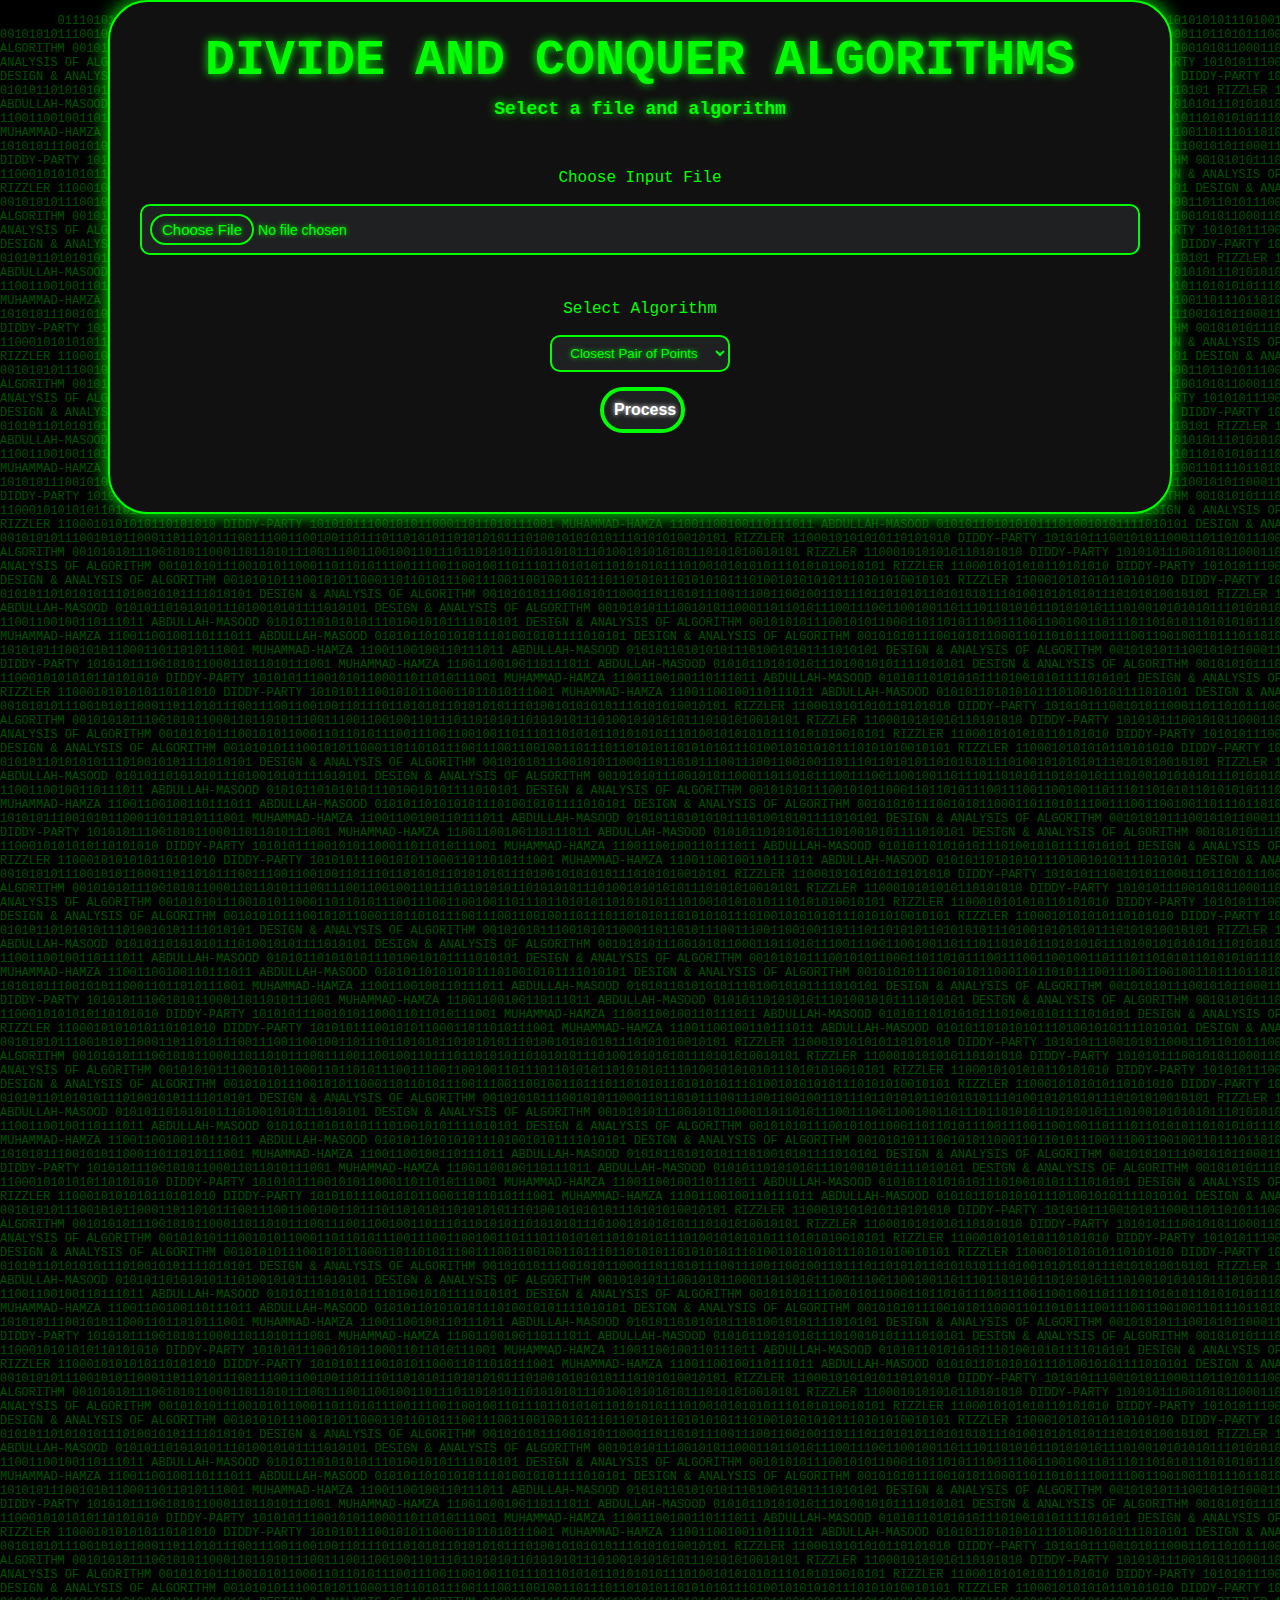
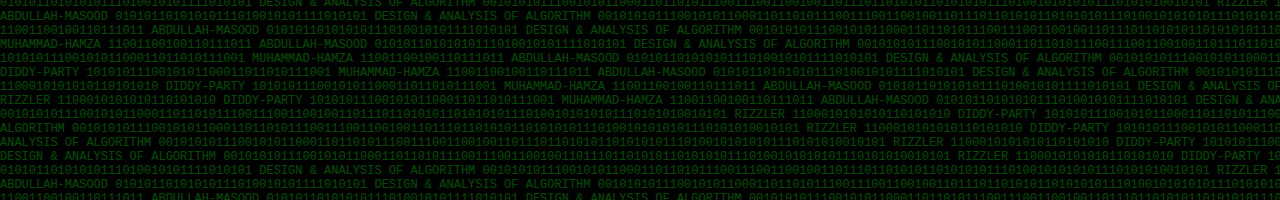
<file: templates/index.html>
<!DOCTYPE html>
<html lang="en">
<head>
    <meta charset="UTF-8">
    <meta name="viewport" content="width=device-width, initial-scale=1.0">
    <title>Divide and Conquer Algorithms</title>
    <style>
        /* Add the animation for waterfall effect */
        @keyframes waterfall {
            0% { transform: translateY(0); }
            100% { transform: translateY(-100%); }
        }

        /* Apply the waterfall animation to the hacker text */
        .hacker-background {
            position: absolute;
            margin-left:0px;
            top: 0;
            left: 0;
            width: 500%;
            height: 200%;
            color: #00FF00;
            opacity: 0.3;
            font-size: 12px;
            line-height: 14px;
            white-space: pre-wrap;
            z-index: 0;
            overflow: hidden;
            animation: waterfall 10s linear infinite; /* Adjust timing to control speed */
        }

        @keyframes hacker-glow {
            0% { text-shadow: 0 0 5px #00FF00, 0 0 10px #00FF00; }
            50% { text-shadow: 0 0 15px #00FF00, 0 0 20px #00FF00; }
            100% { text-shadow: 0 0 5px #00FF00, 0 0 10px #00FF00; }
        }
    </style>
</head>
<body style="margin: 0; margin-left: 0px; padding: 0; height: 100%; background: #000000; font-family: 'Courier New', Courier, monospace; color: #00FF00; display: flex; justify-content: center; align-items: center; position: center; overflow: hidden;">

    <!-- Hacker Text Background with Waterfall Animation -->
    <div class="hacker-background">
        <script>
            const hackerText = `01110101010010101 RIZZLER 1100010101010110101010 DIDDY-PARTY 1010101110010101100011011010111001 MUHAMMAD-HAMZA 11001100100110111011 ABDULLAH-MASOOD 01010110101010111010010101111010101 DESIGN & ANALYSIS OF ALGORITHM 001010101110010101100011011010111001110011001001101110110101011010101011101001010101`;
            const hackerBackground = hackerText.repeat(100000); // Repeats the text multiple times
            document.write(hackerBackground);
        </script>
    </div>

    <!-- Main Box -->
    <div style="position: center; background: #111111; padding: 30px; position: center; border: 2px solid #00FF00; justify-content: center; box-shadow: 0 0 20px #00FF00; border-radius: 40px; width: 1000px; height: 450px; z-index: 1; text-align: center; content-align: center;">
        
        <header style="margin-bottom: 50px;">
            <h1 style="color: #00FF00; text-shadow: 0 0 10px #00FF00; animation: hacker-glow 1.5s infinite; font-size: 50px; margin: 0;">
                DIVIDE AND CONQUER ALGORITHMS
            </h1>
            <h2 style="color: #00FF00; text-shadow: 0 0 10px #00FF00; animation: hacker-glow 1.5s infinite; font-size: 18px; margin: 10px 0 0;">
                Select a file and algorithm
            </h2>
        </header>

        <form action="/process" method="POST" enctype="multipart/form-data" style="display: flex; animation: hacker-glow 1.5s infinite; flex-direction: column; gap: 15px; border-radius: 10px;">
            <label for="file" style="color: #00FF00; margin-bottom: 2px;">Choose Input File</label>
            <input type="file" id="file" name="file" required style="background: #1F2022; border: 2px solid #00FF00; color: #00FF00; padding: 8px; text-shadow: 0 0 5px #00FF00; border-radius: 10px;">

            <style>
                input[type="file"] {
                    background-color: #000000;
                    border: 2px solid #00FF00;
                    color: #00FF00;
                    padding: 8px;
                    font-size: 14px;
                    cursor: pointer;
                    text-shadow: 0 0 5px #00FF00;
                }
              
                input[type="file"]::file-selector-button {
                    background-color: #1F2022;
                    color: #00FF00;
                    border: 2px solid #00FF00;
                    padding: 5px 10px;
                    font-size: 15px;
                    text-shadow: 0 0 5px #00FF00;
                    border-radius: 50px;
                    cursor: pointer;
                }
              
                input[type="file"]::file-selector-button:hover {
                    background-color: #00FF00;
                    color: #000000;
                    transition: 0.3s;
                }
            </style>

            <label for="algorithm" style="color: #00FF00; justify-content: center; align: center; margin-top: 30px; margin-bottom: 2px;">Select Algorithm</label>
            <select id="algorithm" name="algorithm" required style="background: #1F2022; margin-left:410px; width: 180px; text-align: center; border: 2px solid #00FF00; color: #00FF00; padding: 8px; text-shadow: 0 0 5px #00FF00; border-radius: 10px;">
                <option value="closest_pair">Closest Pair of Points</option>
                <option value="karatsuba">Karatsuba Multiplication</option>
            </select>

            <button type="submit" style="background: #1F2022; border: 4px solid #00FF00; margin-left: 460px; width: 85px; color: #FFFFFF; padding: 10px; font-size: 16px; cursor: pointer; text-shadow: 0 0 5px #FFFFFF; border-radius: 30px; animation: hacker-glow 1.5s infinite;"
                onmouseover="this.style.background='#00FF00'; this.style.color='#000000';"
                onmouseout="this.style.background='#1F2022'; this.style.color='#FFFFFF';"><b>
                Process</b>
            </button>
        </form>
        
    </div>

</body>
</html>
</file>
